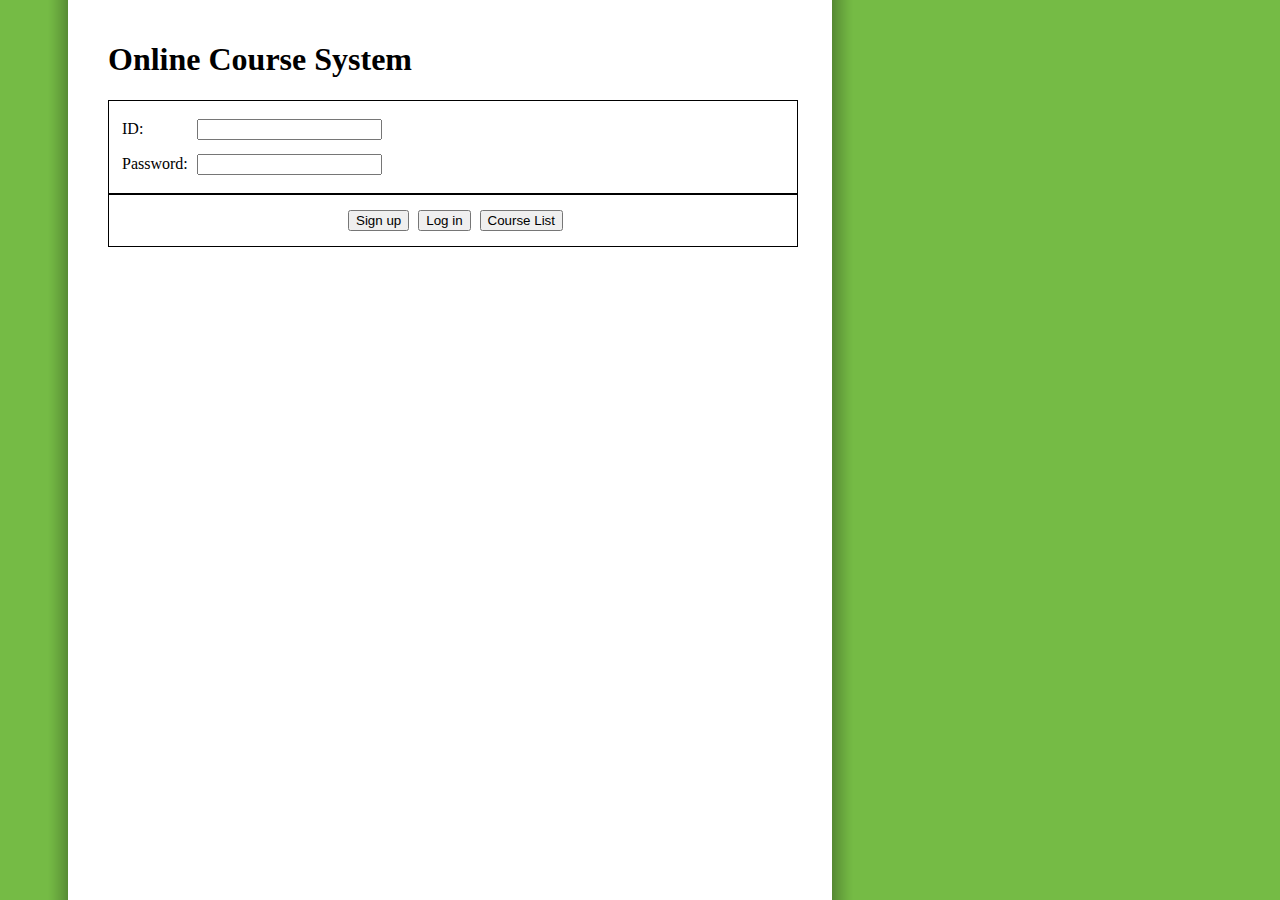
<file: index.html>
<html>
	<head>
  		<link href="./css/phpMM.css" rel="stylesheet" type="text/css" />
	</head>

<body>
	<div id="content">
	<h1>Online Course System</h1>
	<form id="login_form" action="./1_login/login.php" method="POST">
		<fieldset>
			<table border = "0" align = "left">
				<tr>
					<td>ID:</td>
					<td><input type="text"  name="ID" /></td>
				</tr>
				<tr>
					<td>Password:</td>
					<td><input type="password"  name="password" /></td>
				</tr>
			</table>
		</fieldset>
		<fieldset class="center">
		<input type="button" onClick = "window.location.href='./1_login/signup.html'" value="Sign up" />
		<input type="submit" value="Log in" />
		<input type="button" onClick = "window.location.href='./1_login/course.php'" value="Course List" />
		</fieldset>
	</form>
	</div>
</body>
</html>
</file>
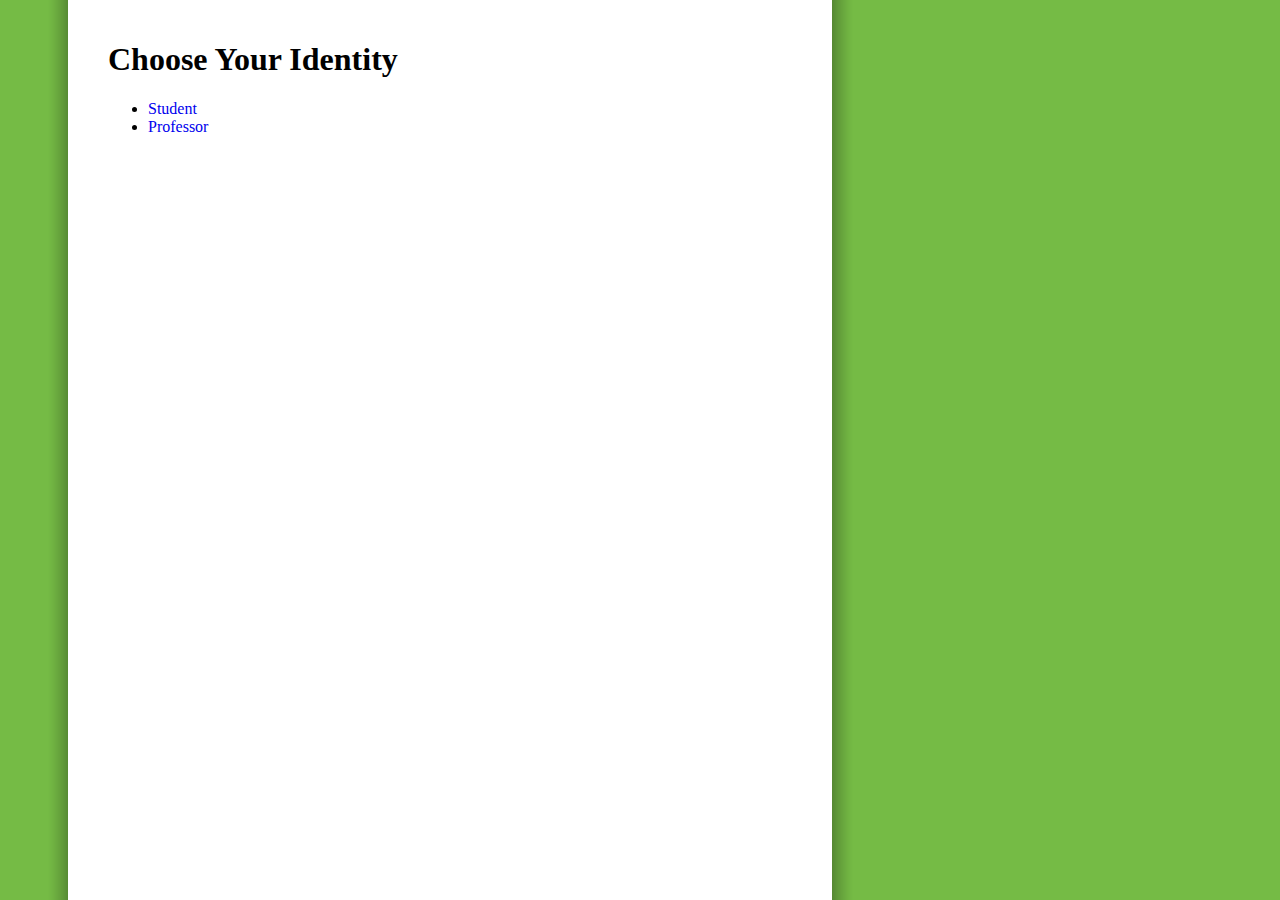
<file: 1_login/signup.html>
<html>
	<head>
  		<link href="../css/phpMM.css" rel="stylesheet" type="text/css" />
	</head>

<body>
	<div id="content">
	<h1>Choose Your Identity</h1>
	<ul>
		<li><a href = "signup_stu.html">Student</li>
		<li><a href = "signup_prof.html">Professor</li>
	</ul>
	</div>
</body>
</html>
</file>
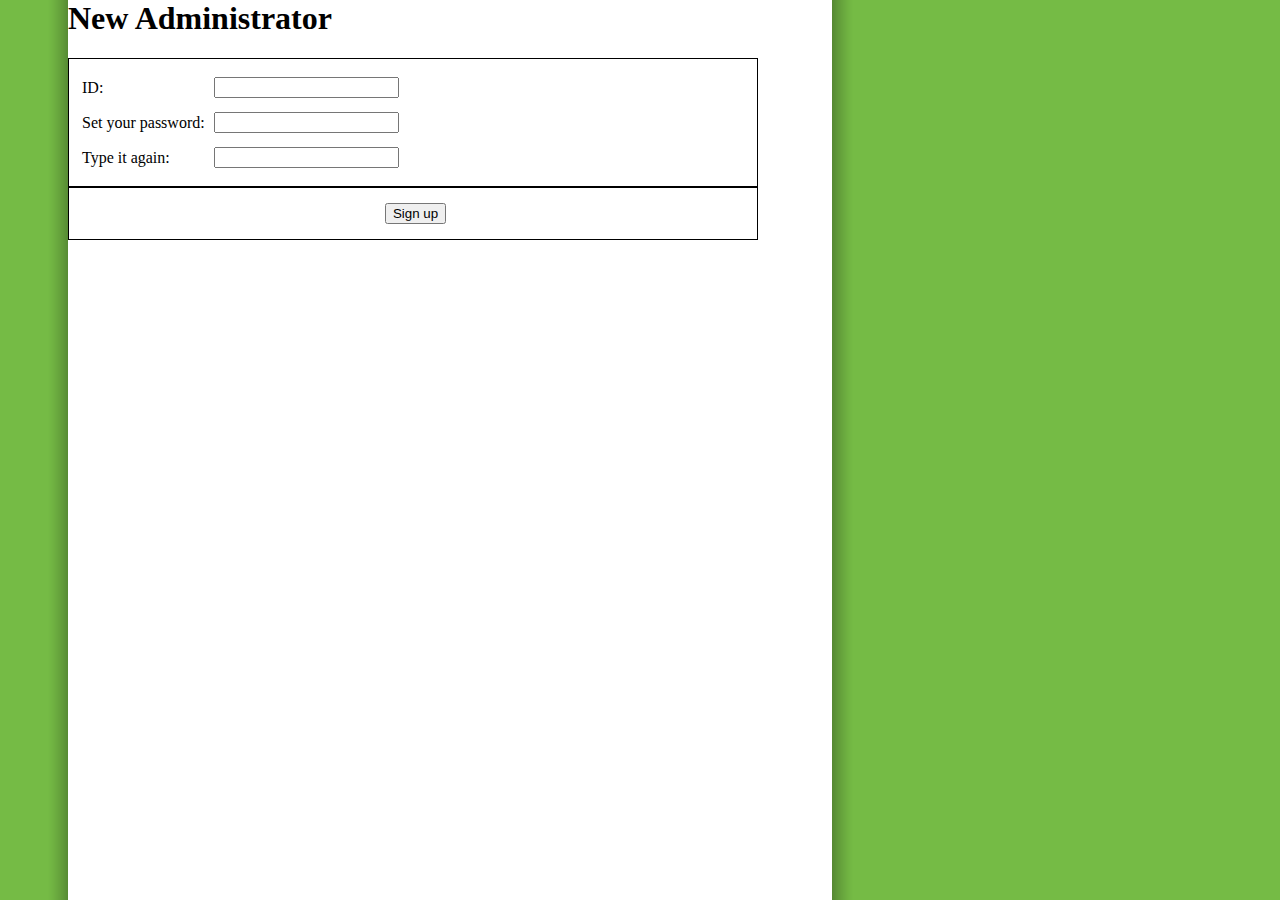
<file: 1_login/signup_admin.html>
<html>
	<head>
  		<link href="../css/phpMM.css" rel="stylesheet" type="text/css" />
	</head>

<body>

<script>		
        function check(){
            re = /^\d{1,10}$/;
	    re2 = /^\w{1,10}$/;
            if(!re.test(document.getElementById("ID").value)){
		    alert("ID should be all digits with the length no more than 10!");
		    return false;
	    }
	    
            if(!re2.test(document.getElementById("pw1").value)){
		    alert("The password should be all digits with the length no more than 10!");
		    return false;
	    }

            if(document.getElementById("pw1").value!=document.getElementById("pw2").value){
		    alert("Typed different passwords");
		    return false;
	    }
	    return true;
        }
	
</script>
	<h1>New Administrator</h1>
	<form id="signup_stu" action="signup_admin.php" method="POST">
		<fieldset>
			<table border = "0" align = "left">
				<tr>
					<td>ID:</td>
					<td><input type="text"  id="ID" name="ID" size="20"/></td>
				</tr>
				<tr>
					<td>Set your password:</td>
					<td><input type="password"  id="pw1" name="pw1" size="20" /></td>
				</tr>
				<tr>
					<td>Type it again:</td>
					<td><input type="password" id="pw2" name="pw2" size="20" /></td>
				</tr>
			</table>
		</fieldset>
		<fieldset class="center">
		<input type="submit" onClick="check();" value="Sign up" />
	</fieldset>
	</form>
</body>
</html>
</file>
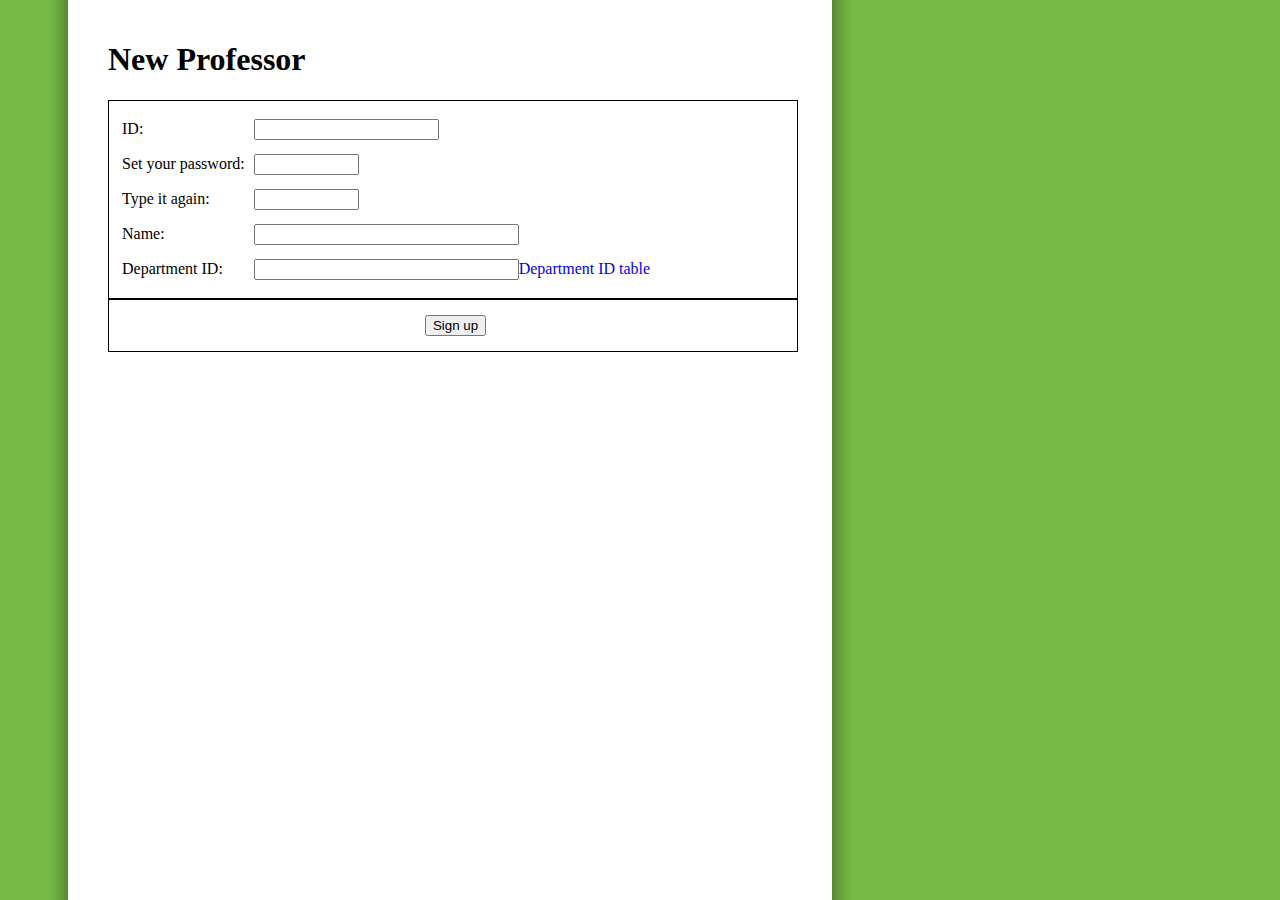
<file: 1_login/signup_prof.html>
<html>
	<head>
  		<link href="../css/phpMM.css" rel="stylesheet" type="text/css" />
	</head>

<body>
	<div id="content">
		
<script>		
        function check(){
            re = /^\d{1,10}$/;
	    re2 = /^\w{1,10}$/;
            if(!re.test(document.getElementById("ID").value)){
		    alert("ID should be all digits with the length no more than 10!");
		    return false;
	    }
	    
            if(!re2.test(document.getElementById("pw1").value)){
		    alert("The password should be all digits with the length no more than 10!");
		    return false;
	    }

            if(document.getElementById("pw1").value!=document.getElementById("pw2").value){
		    alert("Typed different passwords");
		    return false;
	    }
	    return true;
        }
	
</script>
	<h1>New Professor</h1>
	<form id="signup_prof" action="signup_prof.php" method="POST">
		<fieldset>
			<table border = "0" align = "left">
				<tr>
					<td>ID:</td>
					<td><input type="text"  name="ID" size="20"/></td>
				</tr>
				<tr>
					<td>Set your password:</td>
					<td><input type="password"  name="pw1" size="10" /></td>
				</tr>
				<tr>
					<td>Type it again:</td>
					<td><input type="password"  name="pw2" size="10" /></td>
				</tr>
				<tr>
					<td>Name:</td>
					<td><input type="text"  name="name" size="30"/></td>
				</tr>
				<tr>
					<td>Department ID:</td>
					<td><input type="text"  name="dept" size="30"/><a href = "dep.php">Department ID table</a></td>
				</tr>
			</table>
		</fieldset>
		<fieldset class="center">
		<input type="submit" onClick ="check();" value="Sign up" />
		</fieldset>
	</form>
	</div>
</body>
</html>
</file>
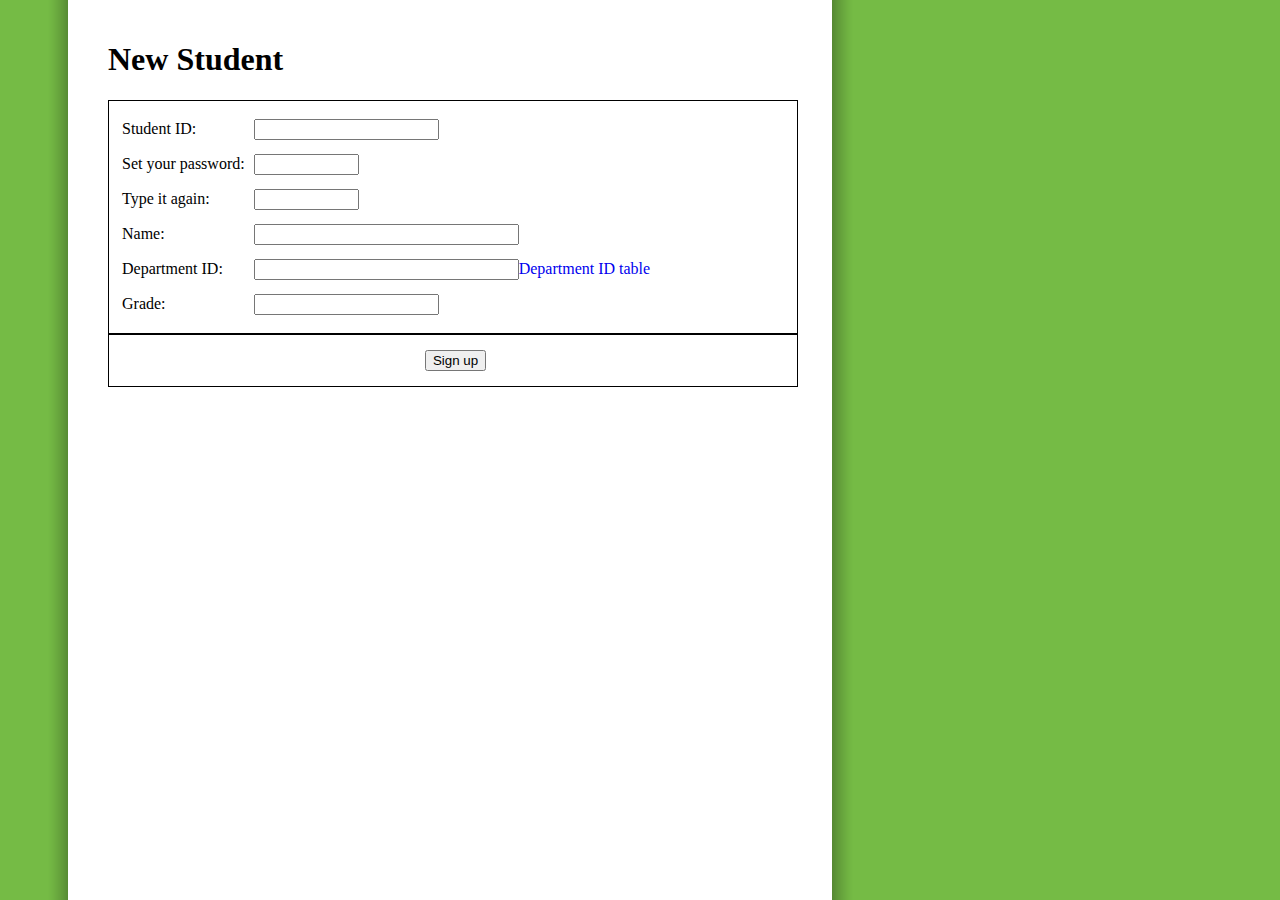
<file: 1_login/signup_stu.html>
<html>
	<head>
  		<link href="../css/phpMM.css" rel="stylesheet" type="text/css" />
	</head>
<body>
	<div id="content">
		
<script>		
        function check(){
            re = /^\d{1,10}$/;
	    re2 = /^\w{1,10}$/;
            if(!re.test(document.getElementById("ID").value)){
		    alert("ID should be all digits with the length no more than 10!");
		    return false;
	    }
	    
            if(!re2.test(document.getElementById("pw1").value)){
		    alert("The password should be all digits with the length no more than 10!");
		    return false;
	    }

            if(document.getElementById("pw1").value!=document.getElementById("pw2").value){
		    alert("Typed different passwords");
		    return false;
	    }
	    return true;
        }
	
</script>
	<h1>New Student</h1>
	<form id="signup_stu" action="signup_stu.php" method="POST">
		<fieldset>
			<table border = "0" align = "left">
				<tr>
					<td>Student ID:</td>
					<td><input type="text"  name="ID" size="20"/></td>
				</tr>
				<tr>
					<td>Set your password:</td>
					<td><input type="password"  name="pw1" size="10" /></td>
				</tr>
				<tr>
					<td>Type it again:</td>
					<td><input type="password"  name="pw2" size="10" /></td>
				</tr>
				<tr>
					<td>Name:</td>
					<td><input type="text"  name="name" size="30"/></td>
				</tr>
				<tr>
					<td>Department ID:</td>
					<td><input type="text"  name="dept" size="30"/><a href = "dep.php">Department ID table</a></td>
				</tr>
				<tr>
					<td>Grade:</td>
					<td><input type="text"  name="grade" size="20"/></td>
				</tr>
			</table>
		</fieldset>
		<fieldset class="center">
		<input type="submit" onClick = "check();"value="Sign up" />
		</fieldset>
	</form>
	</div>
</body>
</html>
</file>
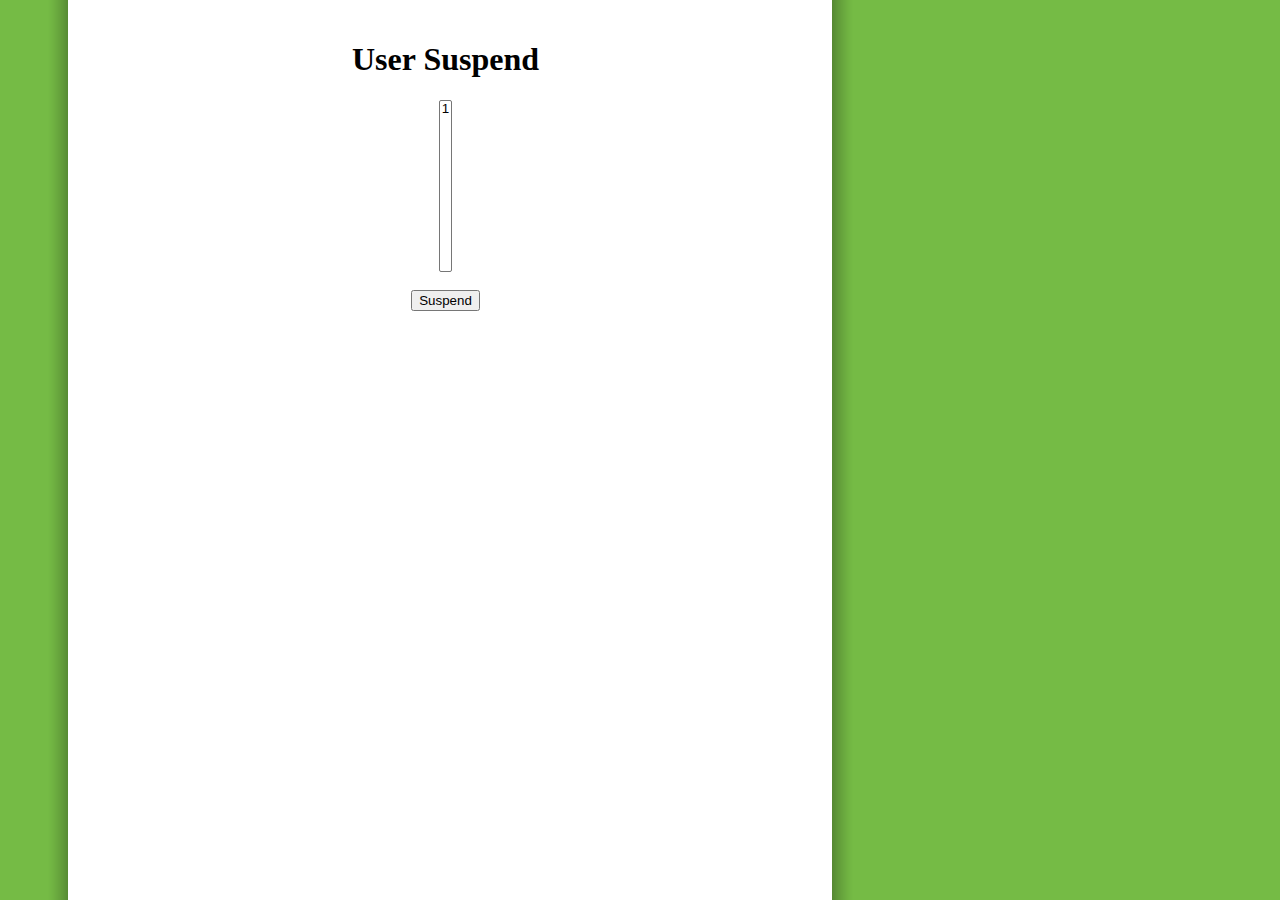
<file: 4_admin/admin_suspend.html>
<html>
	<head>
  		<link href="../css/phpMM.css" rel="stylesheet" type="text/css" />
	</head>

<body style = "text-align:center">
	<div id="content">
	<h1>User Suspend</h1>
	<select size="10" name="user_list">
		<option>1</option>

	</select>

	</br></br>
	<input type = "button" onClick = "" value = "Suspend"></input>
	</br></br>
	</br></br>

	</form>
	</div>
</body>
</html>
</file>
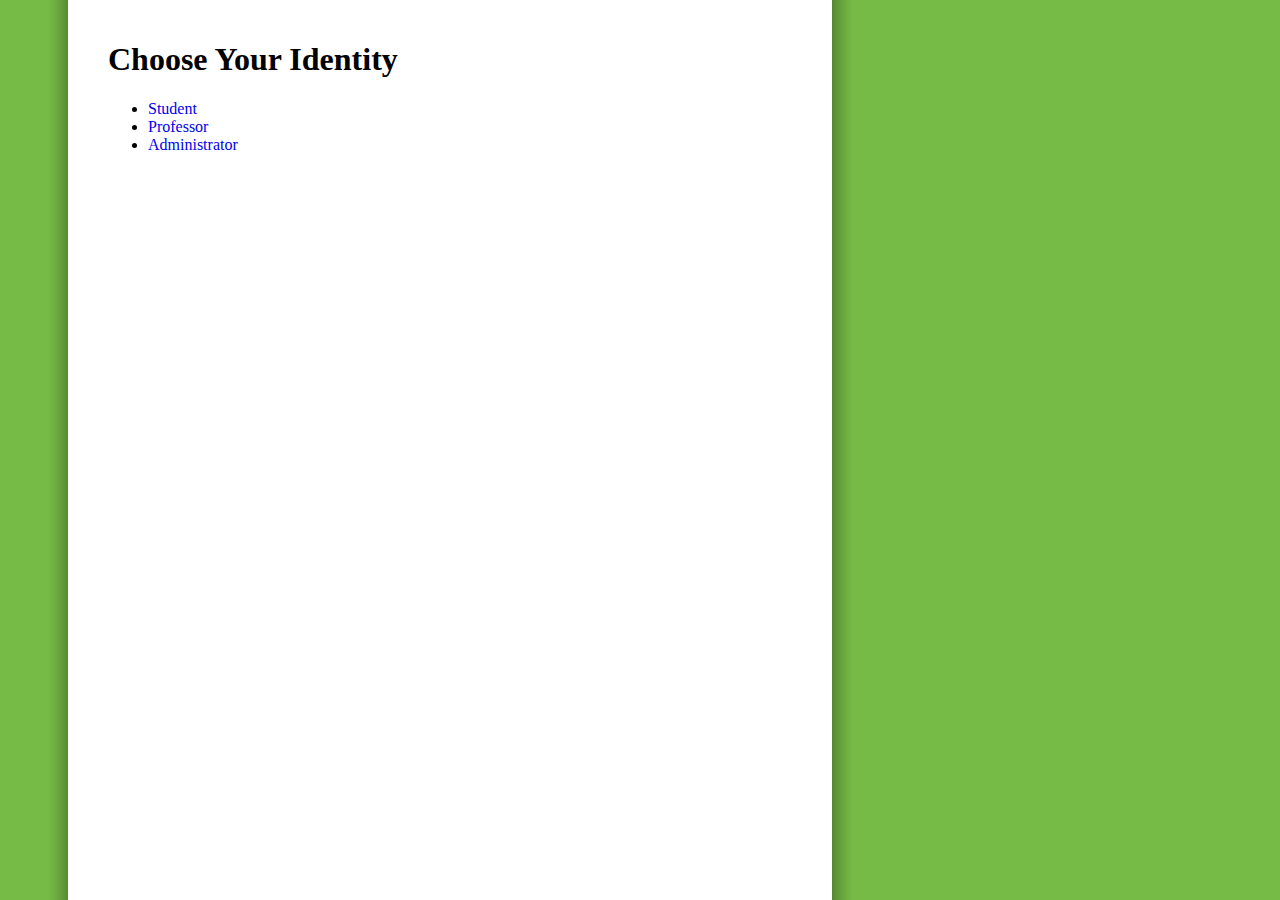
<file: 6_stu/login.html>
<html>
	<head>
  		<link href="../css/phpMM.css" rel="stylesheet" type="text/css" />
	</head>

<body>
	<div id="content">
	<h1>Choose Your Identity</h1>
	<ul>
		<li><a href = "login_stu.php">Student</li>
		<li><a href = "login_prof.php">Professor</li>
		<li><a href = "login_admin.php">Administrator</li>
	</ul>
	</div>
</body>
</html>
</file>
<file: css/phpMM.css>
body {
  background: #75bb45 url('../images/tmm_php-mysql_background.png') repeat-y;
  margin: 0 68px 0 68px;
}

div#header {
  background: #fff url('../images/tmm_php-mysql_banner.png') no-repeat top left;
  height: 114px;
  left: 11px;
  position: relative;
  top: 36px;
  width: 753px;
}

#header h1 {
  display: none;
}

div#example {
  background-image: url('../images/tmm_php-mysql_example-arrow.png');
  background-repeat: no-repeat;
  background-position: left top;
  color: #fff;
  font-family: Arial, Arial, Helvetica, sans-serif;
  font-size: .9em;
  height: 22px;
  left: 28px;
  padding: 2px 0 0 4px;
  position: relative;
  top: 24px;
  width: 119px;
}

div#content {
  padding: 20px 5px 20px 40px;
  position: relative;
  width: 675px;
}

div.user_profile {
  background-color: #CCC;
  border-radius: 10px;
  font-family: Arial, Helvetica, sans-serif;
  margin: 15px;
  padding: 10px 20px;
  width: 600px;
  -moz-border-radius: 10px;
}

div.user_profile h1 {
  border-bottom: 1px dotted black;
  font-size: 18px;
}

div.user_profile img.user_pic {
  border: solid;
  border-color: #ddd #aaa #aaa #ddd;
  border-width: 1px 2px 2px 1px;
  float: right;
  margin: 0 0 10px 25px;
  padding: 8px;
  width: 250px;
}

div.user_profile p {
  font-size: 14px;
  color: #333;
}

div.user_profile p.contact_info {
  clear: both;
}

div.user_profile ul {
  font-size: 14px;
}

a {
  text-decoration: none;
}

a:hover {
  text-decoration: underline;
}

div#footer {
  background: #fff url('../images/tmm_php-mysql_footer.png') no-repeat top left;
  height: 114px;
  left: 11px;
  position: relative;
  top: 36px;
  width: 753px;
}

label {
  display: block;
  float: left;
  width: 150px;
  padding: 0 10px;
  margin: 5px 0 0;
  text-align: right;
}

form {
  margin: 0;
  padding: 0;
  min-width: 500px;
  width: 690px;
}

fieldset {
  border-color: #000;
  border-width: 1px;
  border-style: solid;
  padding: 10px;
  margin: 0;
}

fieldset br {
  clear: left;
}

form input, form textarea {
  margin: 5px 0 5px 5px;
}

.center {
  text-align: center;
}

img.error {
  float: right;
  padding-left: 20px;
}

.error_message {
  font-style: italic;
}

#messages {
  left: 33px;
  position: relative;
  top: 25px;
  width: 698px;
}

#messages div {
  border: 2px solid;
  font-family: Tahoma, Geneva, sans-serif;
  font-size: 0.7em;
  font-style: italic;
  min-height: 16px;
  padding: 5px 28px;
  position: relative;
  text-align: center;
}

#messages p {
  margin: 0;
}

#messages div.success {
  background: #E6EFC2;
  border-color: #C6D880;
  color: #264409;
}

#messages div.error {
  background: #FBE3E4;
  border-color: #FBC2C4;
  color: #8A1F11;
}

input.error {
  border: 1px dotted red;
}

label.error {
  color: red;
  display: inline;
  float: none;
  font-style: italic;
  margin-left: 10px;
  width: auto;
}

.password-meter {
  float: right;
  margin-right: 120px;
}

div#home_banner {
  background-image: url('./images/home_main_image.png');
  left: -5px;
  height: 393px;
  position: relative;
  top: 40px;
  width: 680px;
}

div#signup {
  margin-top: 70px;
  position: relative;
  text-align: center;
}

#signup img {
  margin: 0 10px;
}

div#menu {
  height: 20px;
  left: 35px;
  position: relative;
  text-align: right;
  width: 695px;
}

#menu ul {
  display: inline;
}

#menu ul li {
  border-left: 1px solid #000;
  display: inline;
  list-style: none;
  padding: 0 10px;
}

#menu a, #menu a:visited {
  color: #75bb45;
}

#menu a:hover {
  text-decoration: underline;
}
</file>
